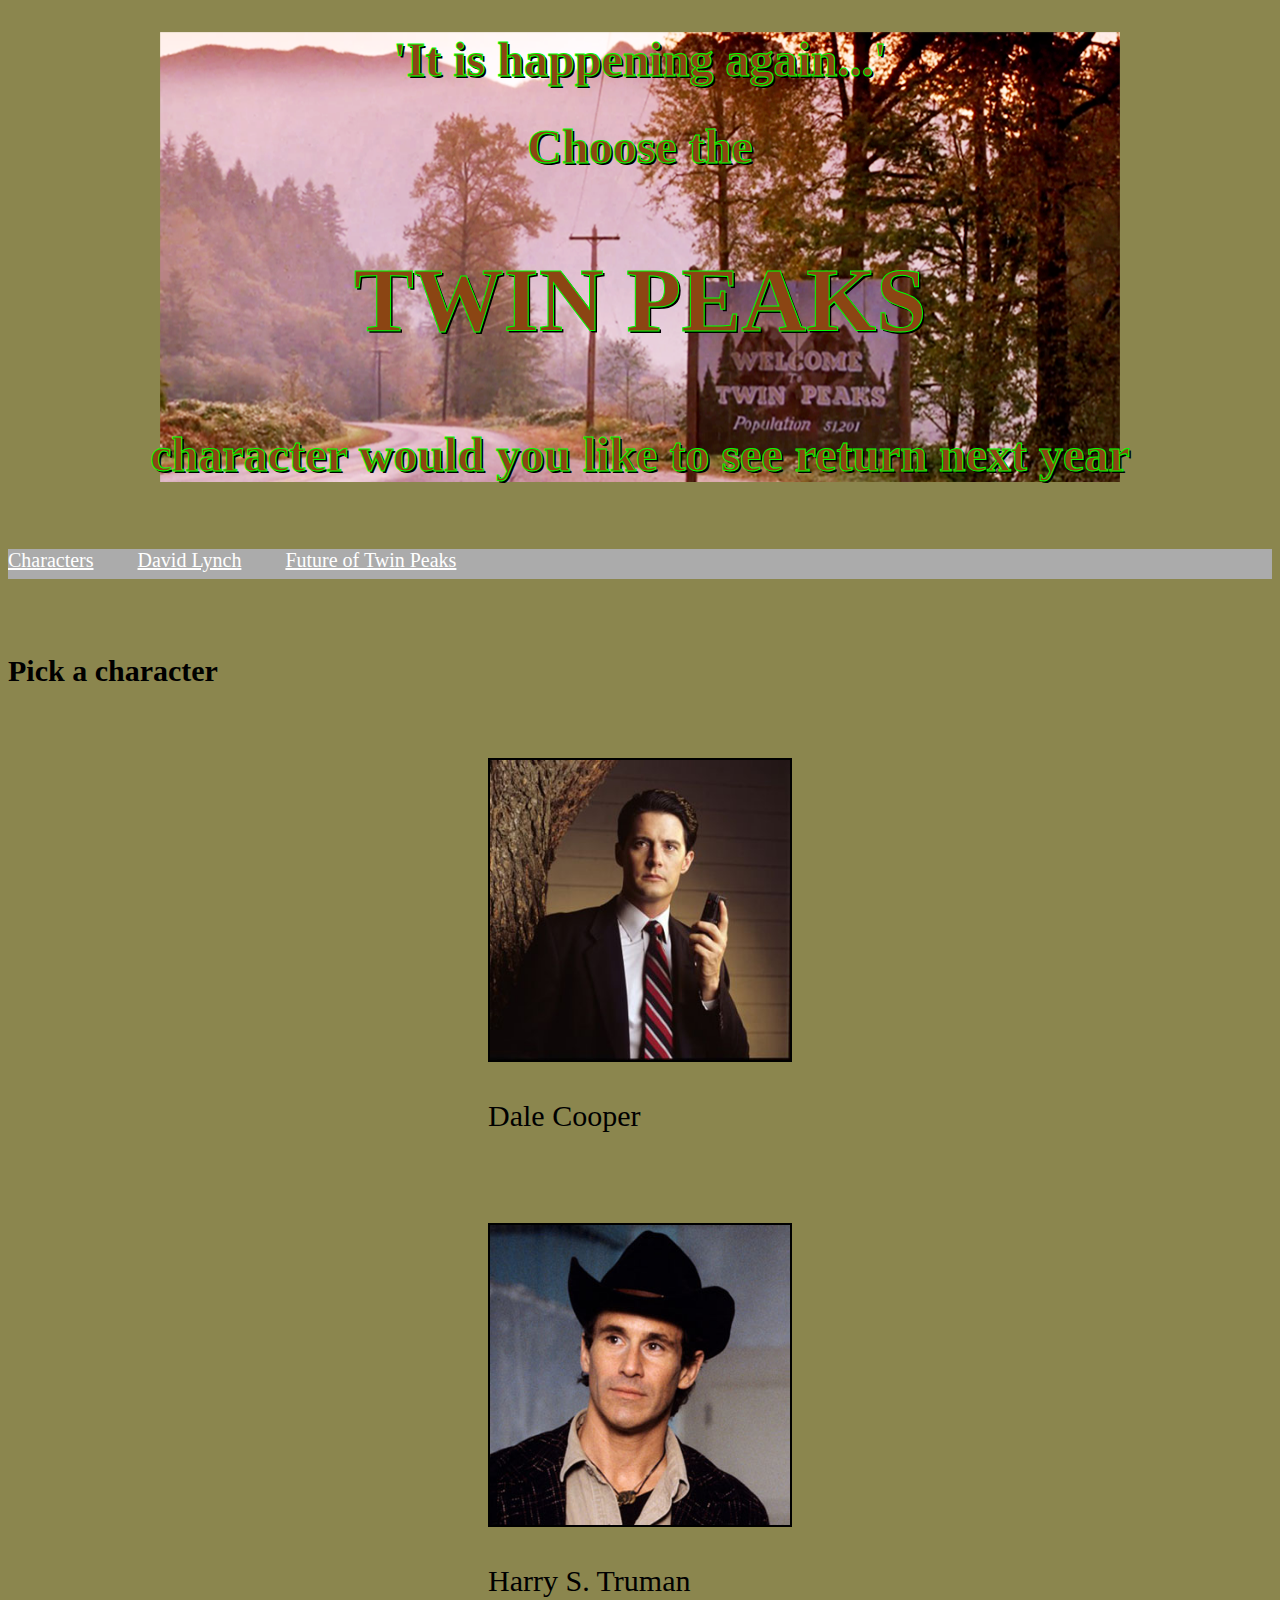
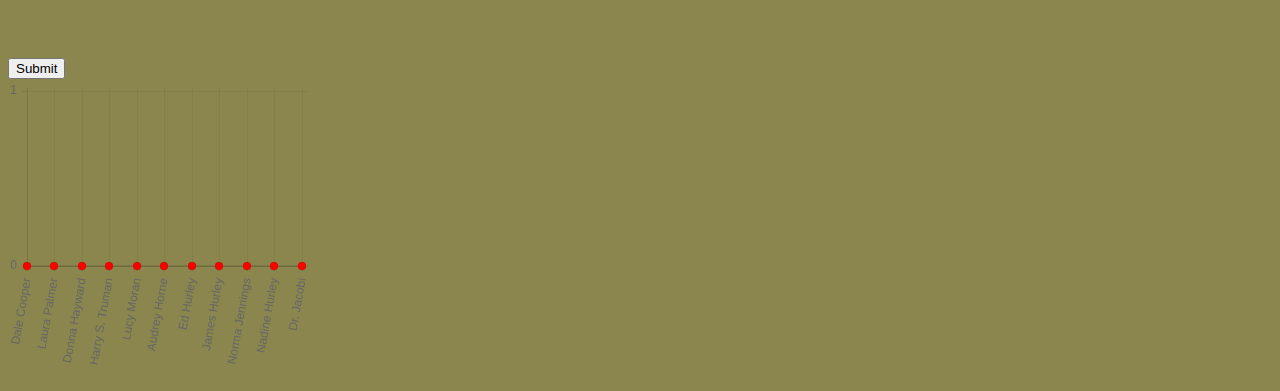
<file: index.html>
<!DOCTYPE html>
<html>
<head>
  <meta charset="utf-8">
  <meta http-equiv="X-UA-Compatible" content="IE=edge">
  <title>Twin Peaks Characters</title>
  <link rel="stylesheet" type="text/css" href="style.css">
  <script src="Chart.js"></script>

</head>


<body>
  <div id="wrapper">
<header class="header">
  <h1>'It is happening again...'<h1>
  <h1>Choose the</h2>
    <h2>TWIN PEAKS</h2>
    <h1>character would you like to see return next year</h1>


</header>

<nav>
  <ul class="distribute">
    <li><a href="characters.html">Characters</a></li>
    <li><a href="">David Lynch</a></li>
    <li><a href="">Future of Twin Peaks</a></li>
  </ul>
</nav>


<main>
<p><h4>Pick a character</h4></p>
  <article class="main">
    <h2 id="photo1"></h2>
    <figure>
    <img id="photoBox1" src='' />
    <p id='name1'></p>
    </figure>
  </article>

  <article class="main">
    <h2 id="photo2"></h2>
    <figure>
    <img id="photoBox2" src='' />
    <p id='name2'></p>
    </figure>
</article>

<form>
<button id="picButton" type"click">Submit</button>
</form>

<canvas id="assistant" width="300" height="300"></canvas>

</main>

<footer></footer>


<script src="app.js"></script>
</body>
</html>
</file>
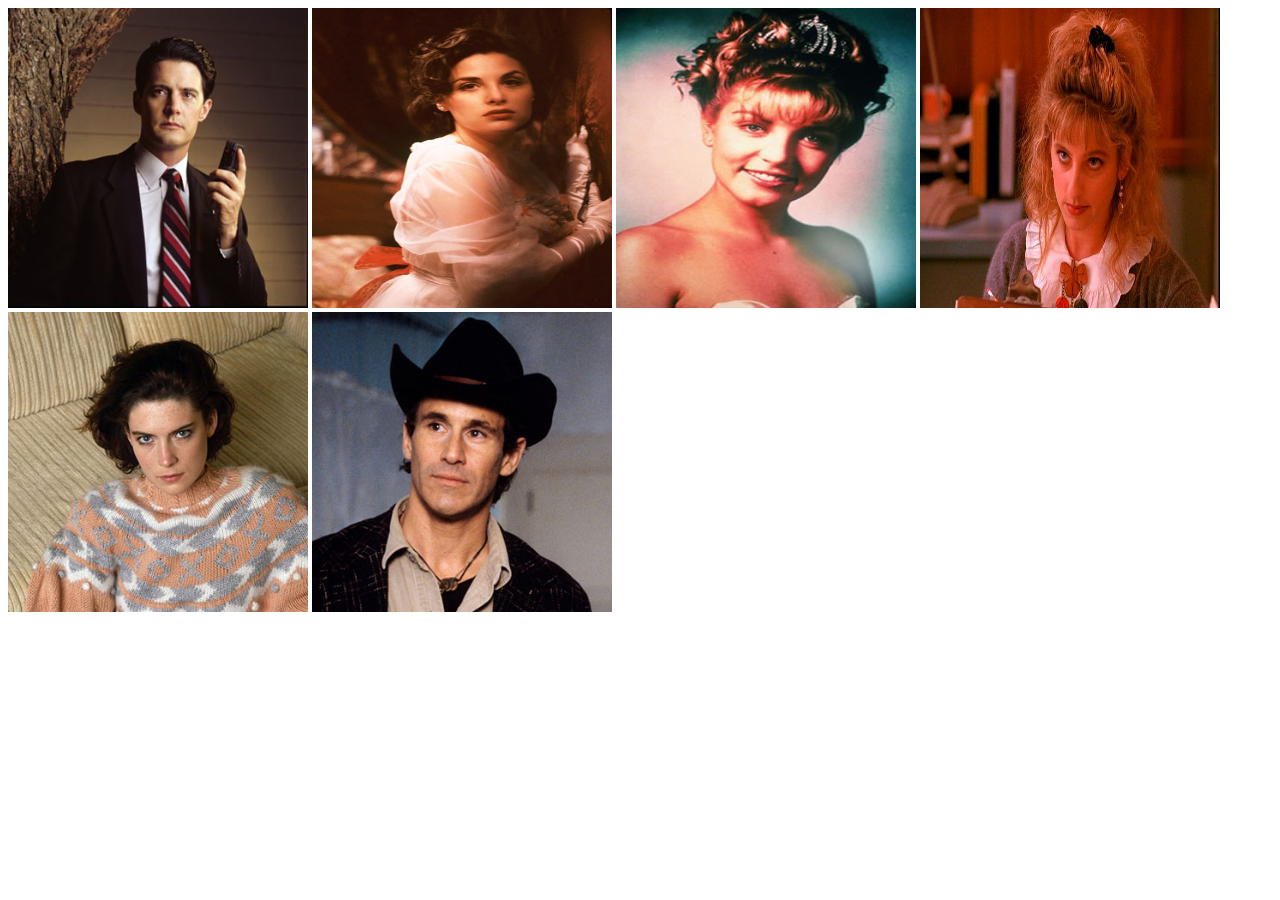
<file: characters.html>
<!DOCTYPE html>
<html>
<head>
  <meta charset="utf-8">
  <meta http-equiv="X-UA-Compatible" content="IE=edge">
  <title></title>
  <link rel="stylesheet" href="">
    <img src="img/dale-cooper.jpg" alt "Dale Cooper" width="300" height = "300">
    <img src="img/audrey-horne.jpg" alt "Audrey Horne" width="300" height = "300">
    <img src="img/laura-palmer.jpg" alt "Laura Palmer" width="300" height = "300">
    <img src="img/lucy-moran.jpg" alt "Lucy Moran" width="300" height = "300">
    <img src="img/donna-hayward.jpg" alt "Donna Hayward" width="300" height = "300">
    <img src="img/harry-truman.jpg" alt "Harry S. Truman" width="300" height = "300">
</head>
<body>


</body>
</html>
</file>
<file: style.css>
.wrapper {
  display: flex;
  flex-direction: row;
  flex-flow: row wrap;
  width: 940px;
  margin: 20px auto 20px auto;
}

body{
    background-color: #8B864E;
}

/* We tell all items to be 100% width */
.header, .main, .nav, .aside, .footer {
  flex: 1 100%;
}

.header {
  top: 0;
  width: 100%;
  height: 80%;
  position: relative;
  font-family: Arial Narrow;
  color: #8B4513;
  -webkit-text-stroke: 1px #00FF00;
  text-shadow: 2px 2px black;
  background: url("img/twin-peaks.png") no-repeat center top;
  text-align: center;
}

h1{
  font-size: 48px;
}
h2{
  font-size:90px;
}
h4 {
  font-size: 30px;
}

.main {
font-size: 30px;
display: flex;
flex-direction: row wrap;
flex-wrap: nowrap;
justify-content: center;
align-content: flex-start;
}

nav {
    display: inline-block;
    padding: 35px 0;
     width: 100%
}

nav ul {
  clear: both;
  margin: 0;
  padding: 0;
  height: 30px;
  margin: 0px;
  background-color: #ABABAB
}
nav ul li {
    display: inline-block;
    vertical-align: middle;
        margin-right: 40px;
}
nav a {
    font-size: 20px;
    font-family: "Industry Inc W00";
    color: #FFF;
    cursor: pointer;
    padding: 5px 0;
}

#photoBox1, #photoBox2 {
  height: 300px;
  width: 300px;
  border: 2px solid black;
  flex-grow: 1;
}
</file>
